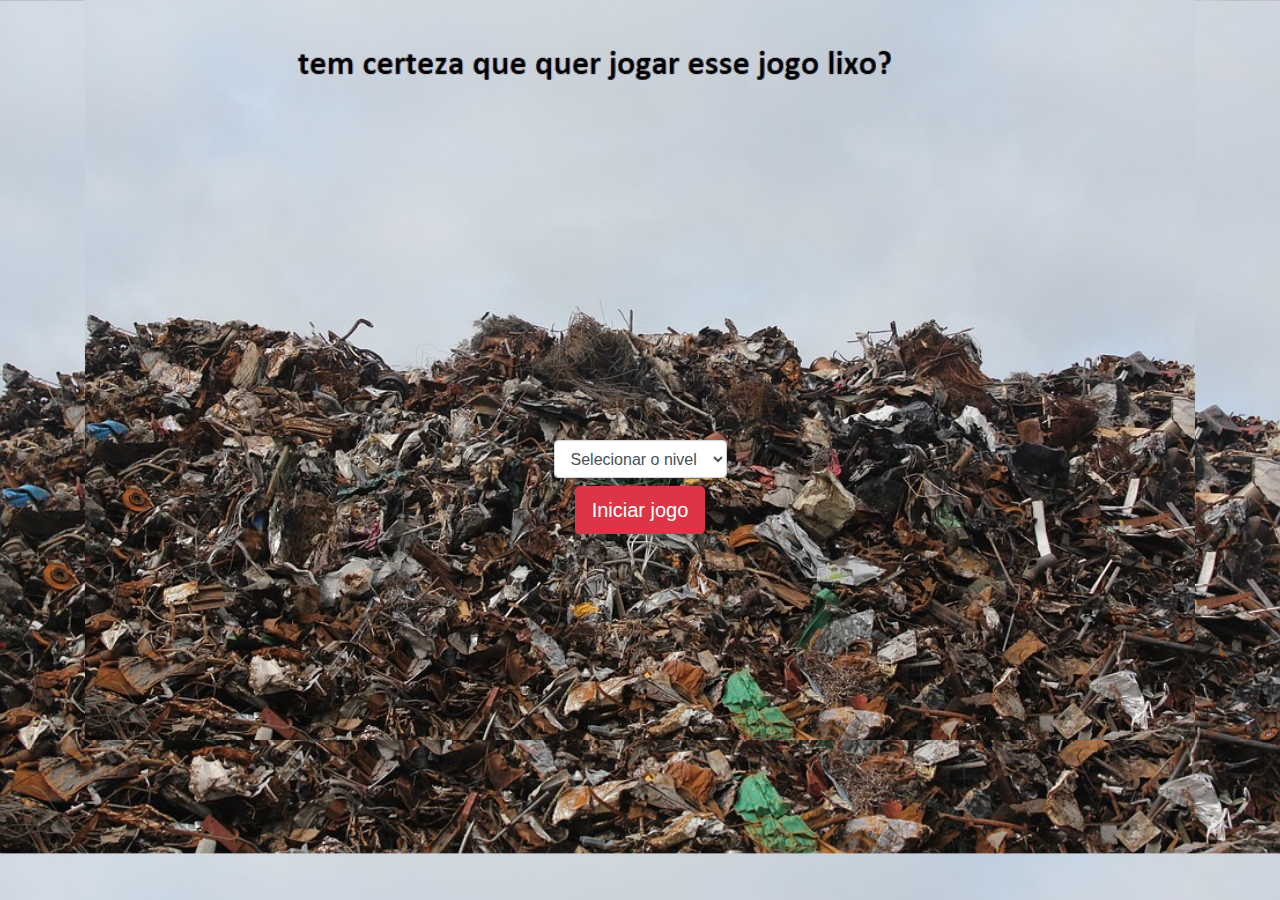
<file: index.html>
<!DOCTYPE html>
<html>

<head>
    <title></title>

    <link rel="stylesheet" href="https://maxcdn.bootstrapcdn.com/bootstrap/4.0.0/css/bootstrap.min.css"
        integrity="sha384-Gn5384xqQ1aoWXA+058RXPxPg6fy4IWvTNh0E263XmFcJlSAwiGgFAW/dAiS6JXm" crossorigin="anonymous">

    <link rel="stylesheet" href="style.css" />

    <script>
        function iniciarJogo() {
            var nivel = document.getElementById('nivel').value

            if (nivel === '') {
                alert('Selecione um nível!')
                return false
            }
                window.location.href = "app.html?" + nivel


        }
    </script>
</head>

<body>

    <div class="container">
        <div class="row">
            <div class="col">
                <div class="d-flex justify-content-center">
                    <img src="imagens/inicio.jpg" />
                </div>
            </div>
        </div>
        <div class="row">
            <div class="col">
                <div class="d-flex justify-content-center">
                    <div class="mb-2">
                        <select class="form-control " id="nivel">
                            <option value="">Selecionar o nivel</option>
                            <option value="normal">Normal</option>
                            <option value="dificil">Dificil</option>
                            <option value="chucknorris">Chuck Norris</option>
                        </select>
                    </div>
                </div>
            </div>
        </div>
        <div class="row">
            <div class="col">
                <div class="d-flex justify-content-center">
                    <button type="button" class="btn btn-danger btn-lg" onclick="iniciarJogo()">Iniciar jogo</button>
                </div>
            </div>
        </div>
    </div>

</body>
<style>
   html, body{
       overflow-y: hidden;
   }

   img{
       width: 1366px;
       height: 850;
   }

   .form-control{
       position: relative;
       bottom: 300px;
   }

   button{
    position: relative;
       bottom: 300px;
   }
</style>
</html>
</file>
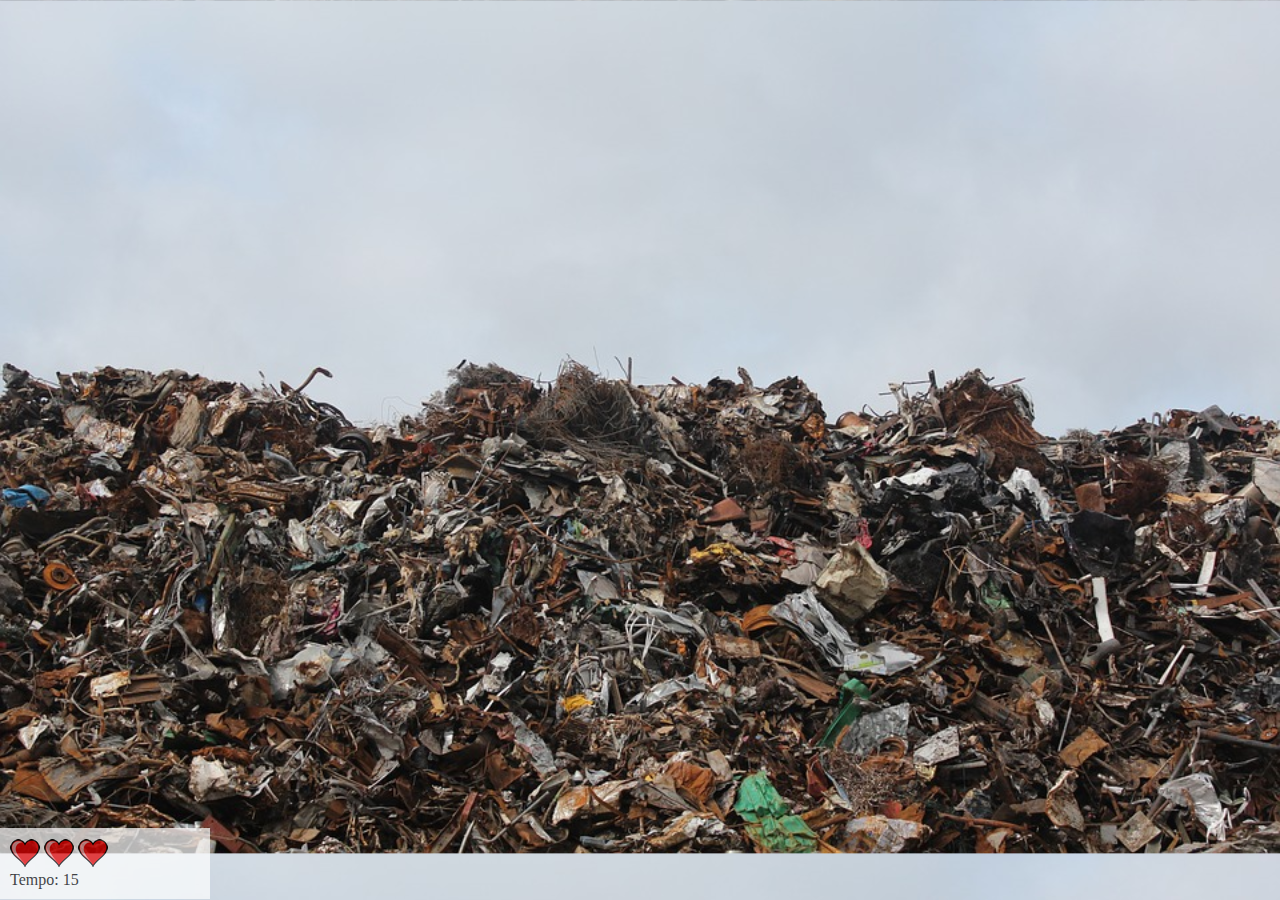
<file: app.html>
<!DOCTYPE html>
<html lang="pt-br">

<head>
    <meta charset="UTF-8">
    <meta http-equiv="X-UA-Compatible" content="IE=edge">
    <meta name="viewport" content="width=device-width, initial-scale=1.0">
    <title>Mata Barata</title>
    <script src="script.js"></script>
    <link rel="stylesheet" href="style.css">
</head>


<body>
    <div class="painel">
        <div class="vidas">
            <img id='v1' src="imagens/coracao_cheio.png" alt="coracaoCheio">
            <img id='v2' src="imagens/coracao_cheio.png" alt="coracaoCheio">
            <img id='v3' src="imagens/coracao_cheio.png" alt="coracaoCheio">
        </div>
        <div class="cronometro">Tempo: <span id="cronometro"></span></div>
    </div>

    <script>
        document.getElementById('cronometro').innerHTML = tempo

        var criarBarata = setInterval(function () {
            posicaoBarata()
        }, criarTempo)


    </script>

</body>


</html>
</file>
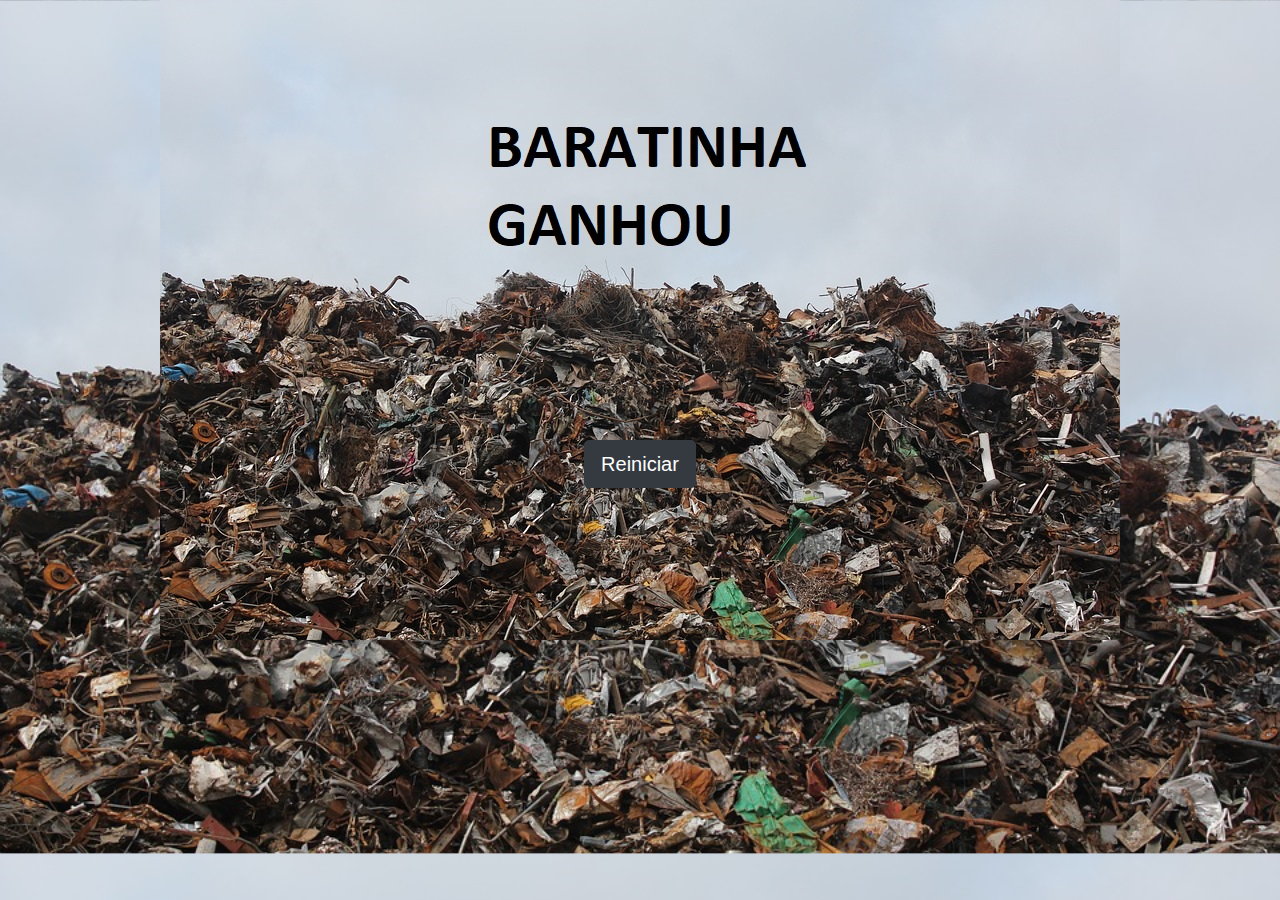
<file: fim-do-jogo.html>
<!DOCTYPE html>
<html>
	<head>
		<title></title>

		<link rel="stylesheet" href="https://maxcdn.bootstrapcdn.com/bootstrap/4.0.0/css/bootstrap.min.css" integrity="sha384-Gn5384xqQ1aoWXA+058RXPxPg6fy4IWvTNh0E263XmFcJlSAwiGgFAW/dAiS6JXm" crossorigin="anonymous">

		<link rel="stylesheet" href="style.css" />
	</head>
	<body>

		<div class="container">
			<div class="row">
				<div class="col">
					<div class="d-flex justify-content-center">
						<img src="imagens/game-over.jpg">
					</div>
				</div>
			</div>
			<div class="row">
				<div class="col">
					<div class="d-flex justify-content-center">
						<button type="button" class="btn btn-dark btn-lg" onclick="window.location.href = 'index.html' ">Reiniciar</button>
					</div>
				</div>
			</div>
		</div>

	</body>
</html>
</file>
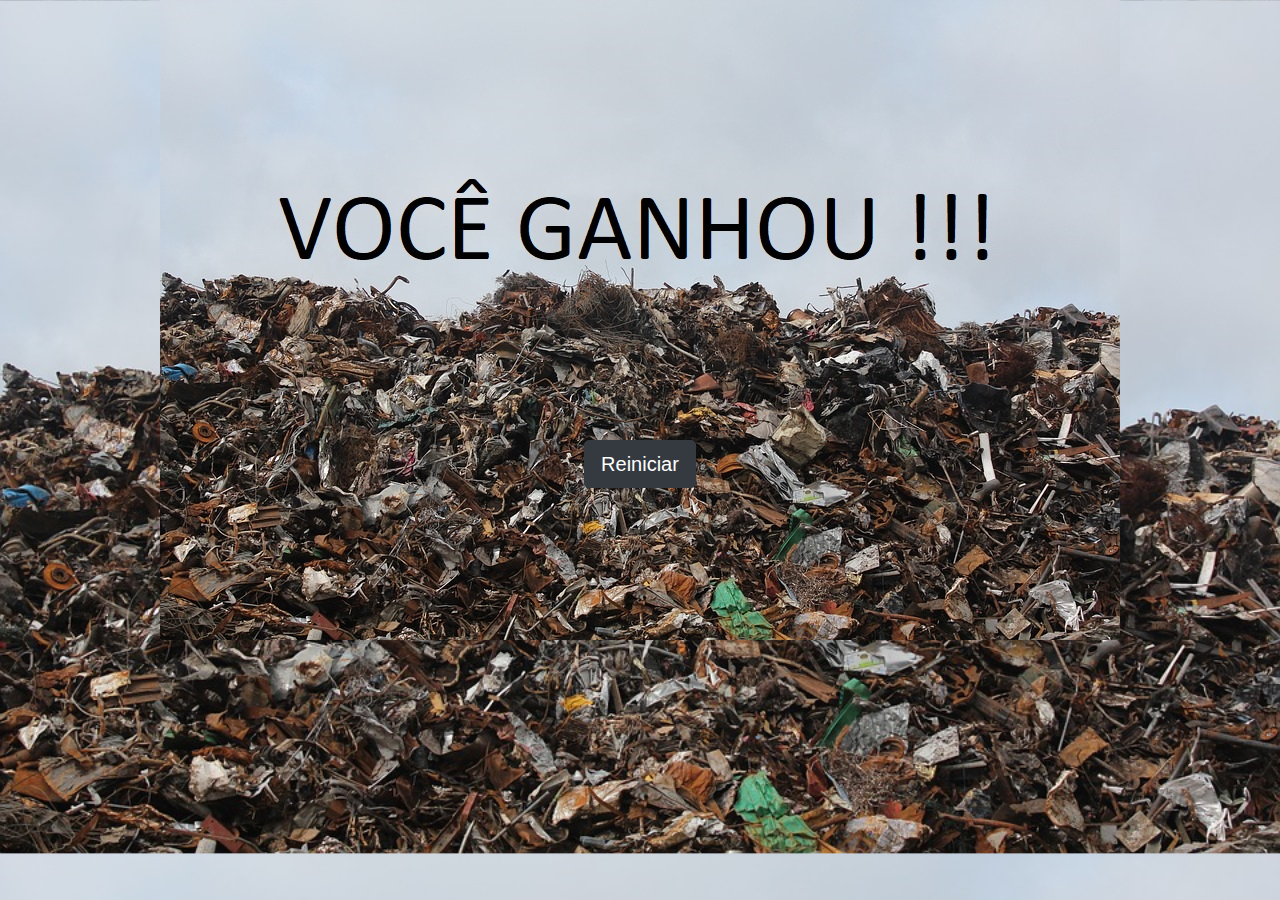
<file: vitoria.html>
<!DOCTYPE html>
<html>
	<head>
		<title></title>

		<link rel="stylesheet" href="https://maxcdn.bootstrapcdn.com/bootstrap/4.0.0/css/bootstrap.min.css" integrity="sha384-Gn5384xqQ1aoWXA+058RXPxPg6fy4IWvTNh0E263XmFcJlSAwiGgFAW/dAiS6JXm" crossorigin="anonymous">

		<link rel="stylesheet" href="style.css" />
	</head>
	<body>

		<div class="container">
			<div class="row">
				<div class="col">
					<div class="d-flex justify-content-center">
						<img src="imagens/vitoria.jpg" class = "vitoria" />
					</div>
				</div>
			</div>
			<div class="row">
				<div class="col">
					<div class="d-flex justify-content-center">
						<button type="button" class="btn btn-dark btn-lg" onclick="window.location.href = 'index.html' ">Reiniciar</button>
					</div>
				</div>
			</div>
		</div>

	</body>
    <style>
        button{
            position: relative;
            bottom:200px;
        }
        
    </style>
</html>
</file>
<file: style.css>
html{
    cursor: url(imagens/mata-barata.png) 30 30, auto;
}


html,body
{
    width: 100%;
    height: 100%;
    margin: 0px;
    padding: 0px;
    overflow-x: hidden; 
    overflow-y:  hidden;
}

body{
    background-image: url('imagens/bg.jpg');
    background-repeat: no-repat;
    background-size: 100%;
}
.barata1{
    width: 70px;
    height: 70px;
}
.barata2{
    width: 90px;
    height: 90px;
}
.barata3{
    width: 110px;
    height: 110px;
}

.ladoB{
    transform: scaleX(-1);
}


.painel{
    position: absolute;
    width: 190px;
    padding: 10px;
    left: 0px;
    bottom:1px;
    border-top: solid 1px #fff;
    background-color: #fff;
    opacity: 0.7;
}

button{
    position: relative;
    bottom: 200px;
}
</file>
